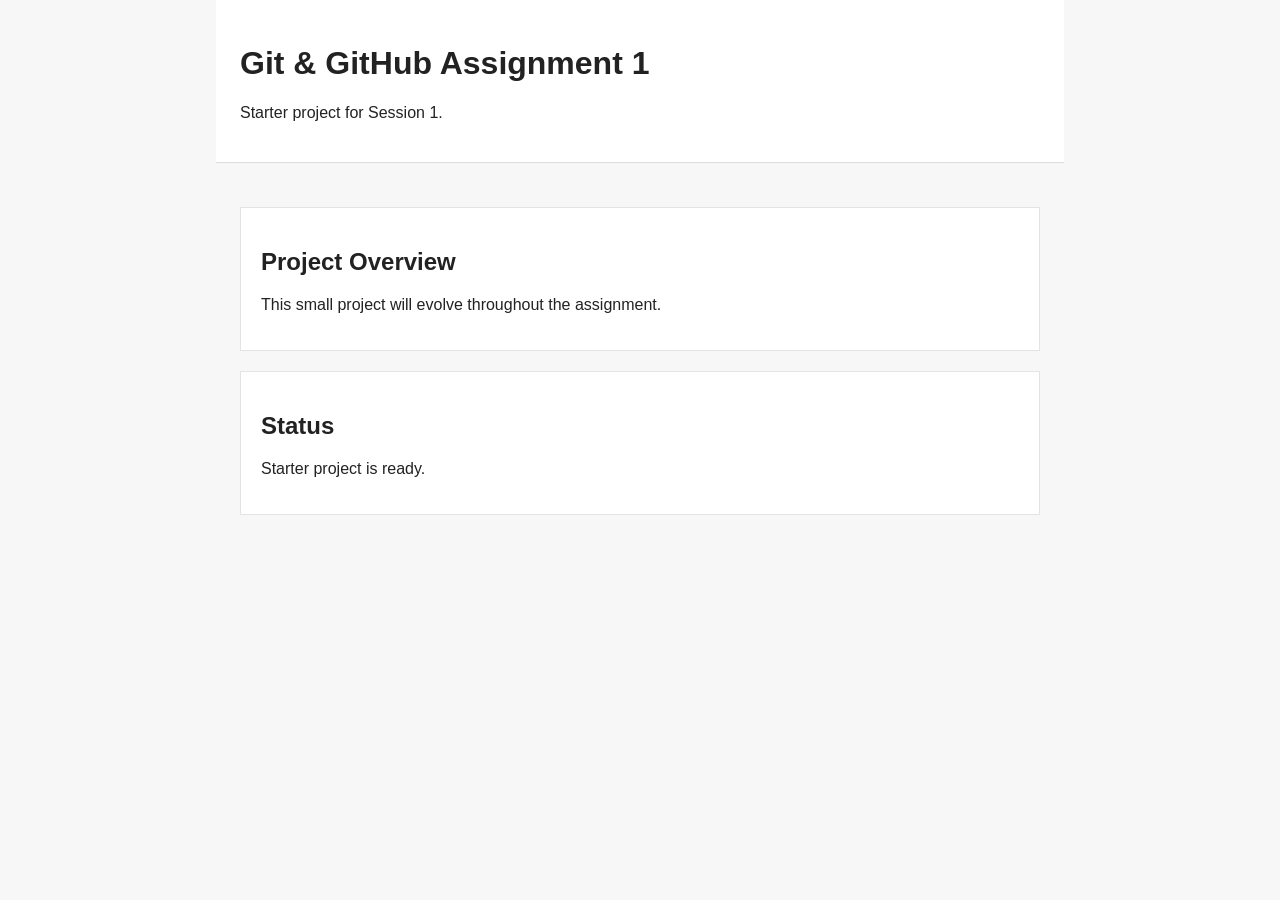
<file: index.html>
<!DOCTYPE html>
<html lang="en">
<head>
  <meta charset="UTF-8">
  <meta name="viewport" content="width=device-width, initial-scale=1.0">
  <title>Session 1 Git Assignment</title>
  <link rel="stylesheet" href="style.css">
</head>
<body>
  <header>
    <h1>Git & GitHub Assignment 1</h1>
    <p>Starter project for Session 1.</p>
  </header>
  <main>
    <section id="overview">
      <h2>Project Overview</h2>
      <p>This small project will evolve throughout the assignment.</p>
    </section>
    <section id="status">
      <h2>Status</h2>
      <p id="status-message">Project loaded.</p>
    </section>
  </main>
  <script src="app.js"></script>
</body>
</html>
<!-- homepage updated -->
</file>
<file: style.css>
body {
  font-family: Arial, sans-serif;
  margin: 0;
  background: #f7f7f7;
  color: #222;
}
header, main {
  max-width: 800px;
  margin: 0 auto;
  padding: 24px;
}
header {
  background: white;
  border-bottom: 1px solid #ddd;
}
section {
  background: white;
  margin-top: 20px;
  padding: 20px;
  border: 1px solid #e3e3e3;
}
/* Main styles for the project */
</file>
